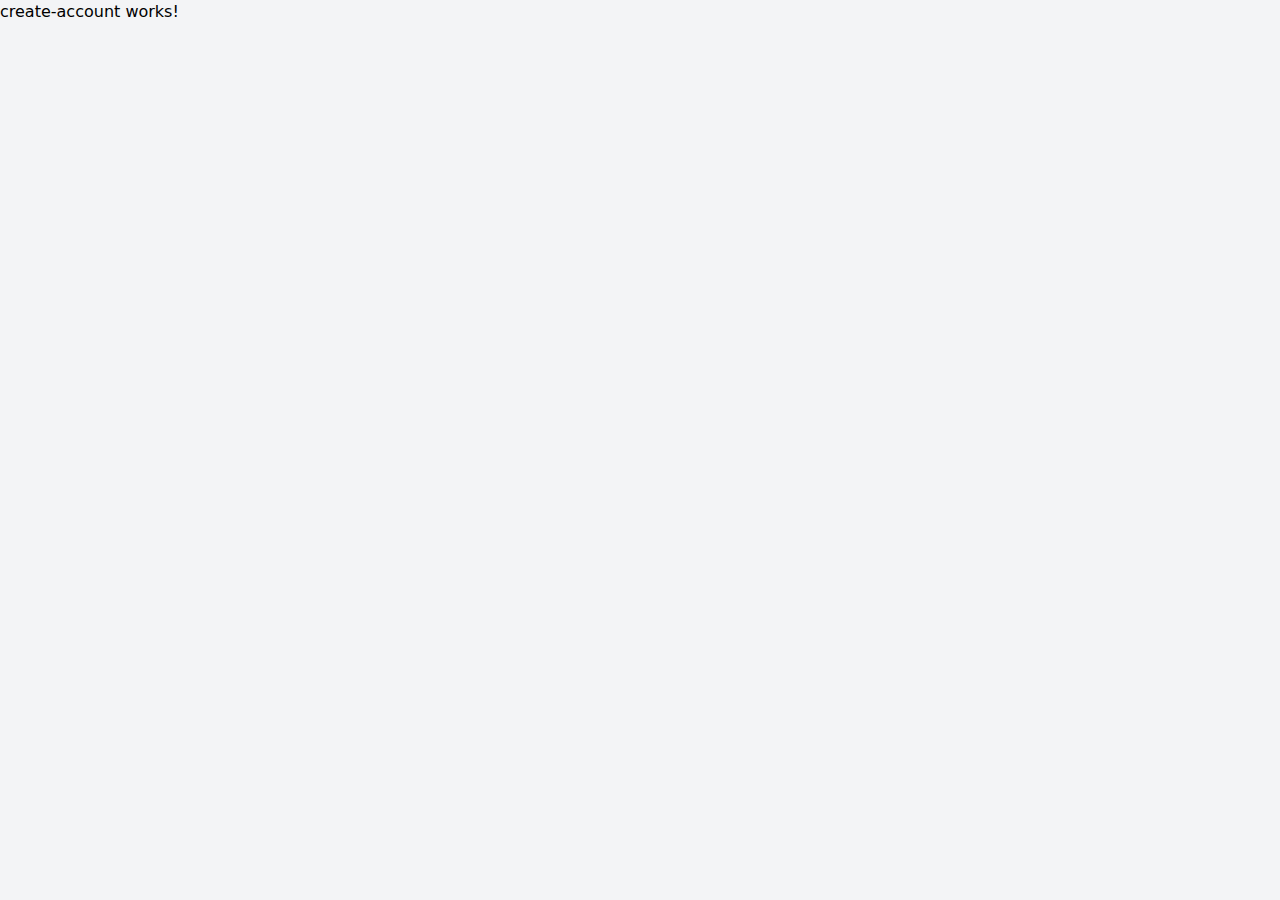
<file: create-account/index.html>
<!DOCTYPE html><html lang="en"><head>
  <meta charset="utf-8">
  <title>SupplyPlus</title>
  <!-- <base href="/supply-plus/"> -->
  <base href="/">
  <meta name="viewport" content="width=device-width, initial-scale=1">
  <link rel="icon" type="image/x-icon" href="favicon.ico">
<style>html{-moz-tab-size:4;tab-size:4;line-height:1.15;-webkit-text-size-adjust:100%;}body{margin:0;font-family:system-ui,-apple-system,Segoe UI,Roboto,Helvetica,Arial,sans-serif,Apple Color Emoji,Segoe UI Emoji;}html{font-family:ui-sans-serif,system-ui,-apple-system,BlinkMacSystemFont,Segoe UI,Roboto,Helvetica Neue,Arial,Noto Sans,sans-serif,Apple Color Emoji,Segoe UI Emoji,Segoe UI Symbol,Noto Color Emoji;line-height:1.5;}body{font-family:inherit;line-height:inherit;}*,:after,:before{box-sizing:border-box;border:0 solid;}*,:after,:before{--tw-border-opacity:1;border-color:rgba(229,231,235,var(--tw-border-opacity));}.bg-gray-100{--tw-bg-opacity:1;background-color:rgba(243,244,246,var(--tw-bg-opacity));}*,:after,:before{--tw-shadow:0 0 #0000;}*,:after,:before{--tw-ring-inset:var(--tw-empty, );--tw-ring-offset-width:0px;--tw-ring-offset-color:#fff;--tw-ring-color:#3b82f680;--tw-ring-offset-shadow:0 0 #0000;--tw-ring-shadow:0 0 #0000;}</style><style>html{-moz-tab-size:4;tab-size:4;line-height:1.15;-webkit-text-size-adjust:100%;}body{margin:0;font-family:system-ui,-apple-system,Segoe UI,Roboto,Helvetica,Arial,sans-serif,Apple Color Emoji,Segoe UI Emoji;}p{margin:0;}html{font-family:ui-sans-serif,system-ui,-apple-system,BlinkMacSystemFont,Segoe UI,Roboto,Helvetica Neue,Arial,Noto Sans,sans-serif,Apple Color Emoji,Segoe UI Emoji,Segoe UI Symbol,Noto Color Emoji;line-height:1.5;}body{font-family:inherit;line-height:inherit;}*,:after,:before{box-sizing:border-box;border:0 solid;}*,:after,:before{--tw-border-opacity:1;border-color:rgba(229,231,235,var(--tw-border-opacity));}.bg-gray-100{--tw-bg-opacity:1;background-color:rgba(243,244,246,var(--tw-bg-opacity));}*,:after,:before{--tw-shadow:0 0 #0000;}*,:after,:before{--tw-ring-inset:var(--tw-empty, );--tw-ring-offset-width:0px;--tw-ring-offset-color:#fff;--tw-ring-color:#3b82f680;--tw-ring-offset-shadow:0 0 #0000;--tw-ring-shadow:0 0 #0000;}</style><link rel="stylesheet" href="styles.660a75d28a5e14e7b588.css" media="print" onload="this.media='all'"><noscript><link rel="stylesheet" href="styles.660a75d28a5e14e7b588.css"></noscript><style ng-transition="serverApp"></style></head>
<body class="bg-gray-100">
  <splus-root _nghost-sc23="" ng-version="12.2.4"><router-outlet _ngcontent-sc23=""></router-outlet><splus-create-account _nghost-sc24=""><p _ngcontent-sc24="">create-account works!</p></splus-create-account><!----></splus-root>
<script src="runtime.ca45ad8958e888c3a007.js" defer=""></script><script src="polyfills.624b5c2bf3d9bb168ae4.js" defer=""></script><script src="main.8ea842dcdfd6e3c00a69.js" defer=""></script>


</body><!-- This page was prerendered with Angular Universal --></html>
</file>
